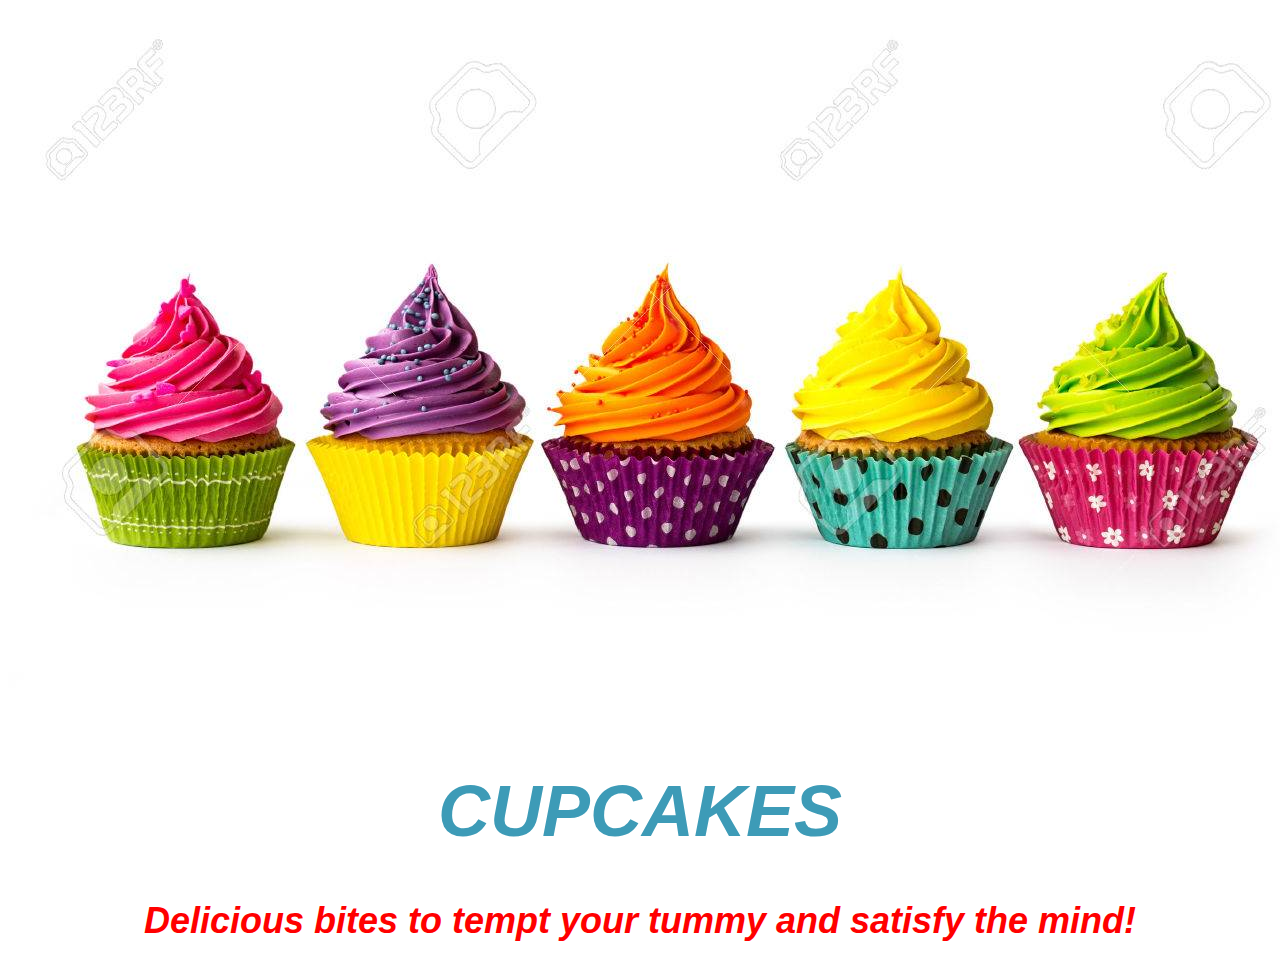
<file: index.html>
<!DOCTYPE html>
<html>
<head>
    <link href="css/styles.css" rel="stylesheet" type="text/css">
    <title>Cupcakes</title>
  </head>
  <body>
    <img src="img/banner.jpg" alt="cupcakes">
    <h1>CUPCAKES</h1>
    <h2 class="flashy"> Delicious bites to tempt your tummy and satisfy the mind!</h2>
</html>
</file>
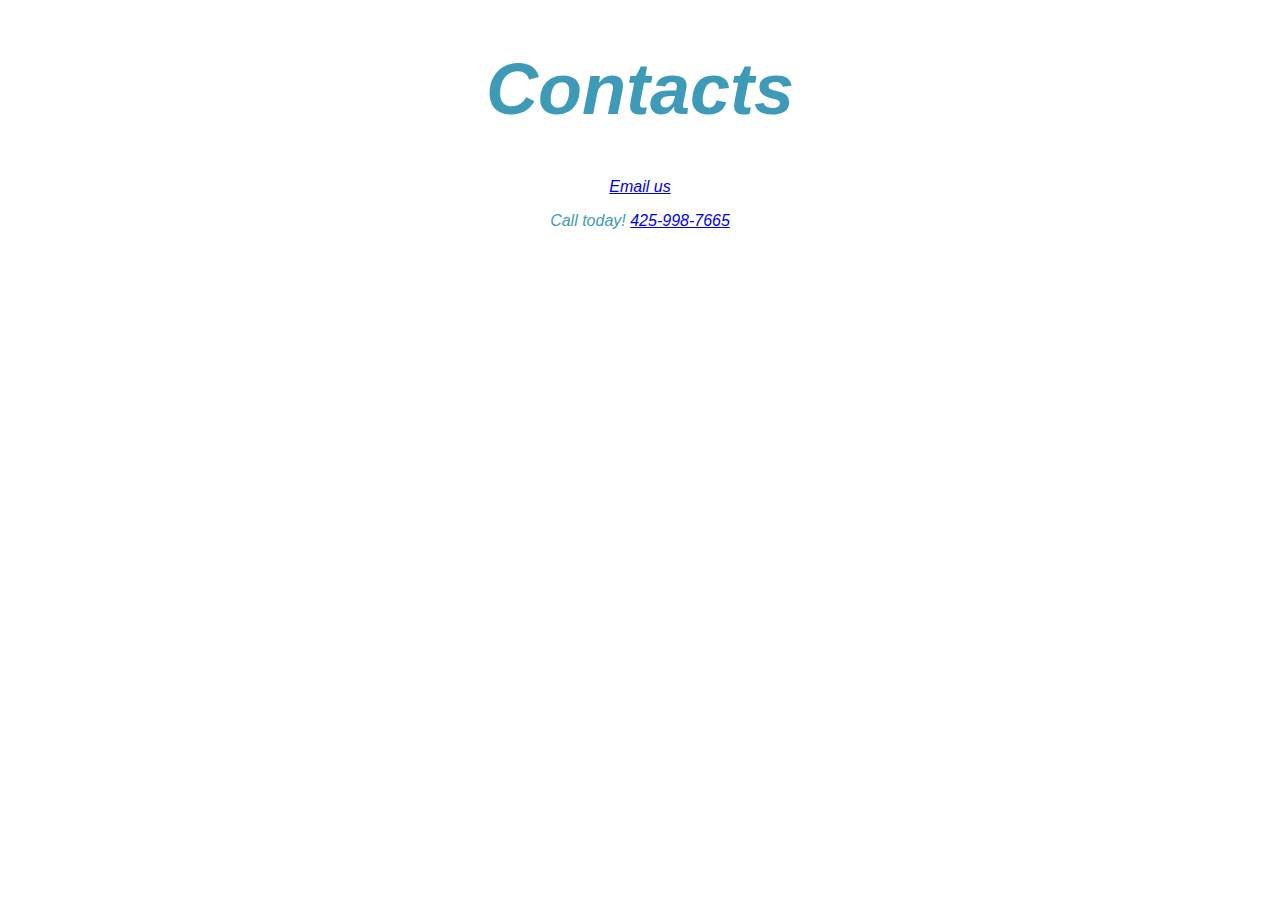
<file: contact.html>
<!DOCTYPE html>
<html>
<head>
    <link href="css/styles.css" rel="stylesheet" type="text/css">
    <title>Contacts</title>
  </head>
  <body>
    <h1>Contacts</h1>
    <p><a href="mailto:cupcakesrock@gmail.com">Email us</a></p>
    <p>Call today! <a href="tel:+14259987665">425-998-7665</a></p>
</html>
</file>
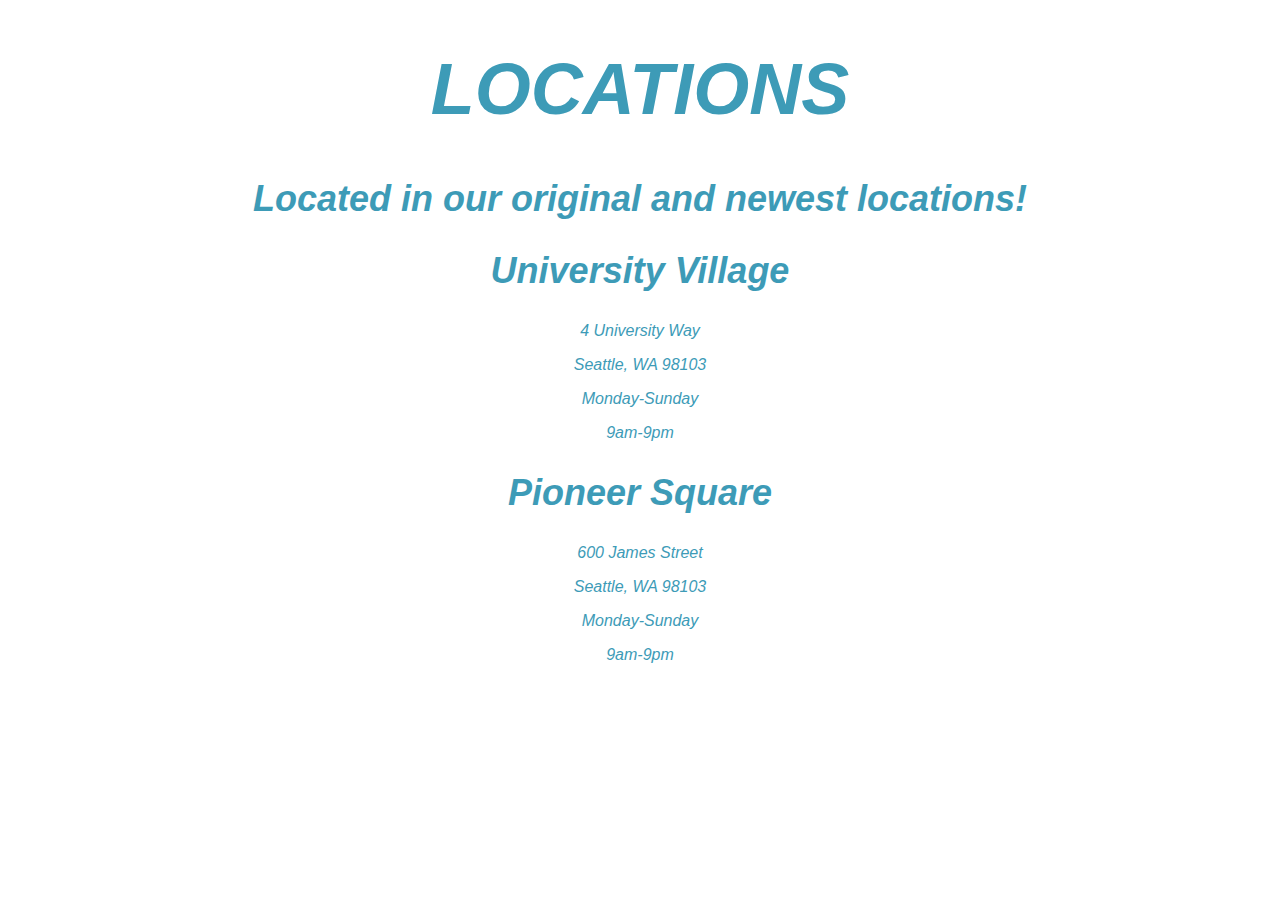
<file: locations.html>
<!DOCTYPE html>
<html>
  <head>
    <link href="css/styles.css" rel="stylesheet" type="text/css">
    <title>locations</title>
  </head>
  <body>
    <h1>LOCATIONS</h1>
    <h2>Located in our original and newest locations!</h2>
    <h2>University Village</h2>
      <p>4 University Way</p>
      <p>Seattle, WA 98103</p>
      <p>Monday-Sunday</p>
      <p>9am-9pm</p>
    <h2>Pioneer Square</h2>
      <p>600 James Street</p>
      <p>Seattle, WA 98103</p>
      <p>Monday-Sunday</p>
      <p>9am-9pm</p>

  </body>    
</html>
</file>
<file: css/styles.css>
.flashy {
  color: red;
  font-family: sans-serif;
  font-style: italic;
  text-align: center;
}
.best
  {
  font-size: 64px;
  font-weight: bolder;
  color: navy;
}
p {
  color: #3D9BB7;
  font-family: sans-serif;
  font-style: italic;
  text-align: center;
}
h1 {
  color: #3D9BB7;
  font-family: sans-serif;
  font-style: italic;
  font-size: 72px;
  font-weight: bolder;
  font-stretch: extra-expanded;
  text-align: center;
}
h2 {
  color: #3D9BB7;
  font-family: sans-serif;
  font-style: italic;
  font-size: 36px;
  font-weight: bolder;
  font-stretch: extra-expanded;
  text-align: center;
}
</file>
